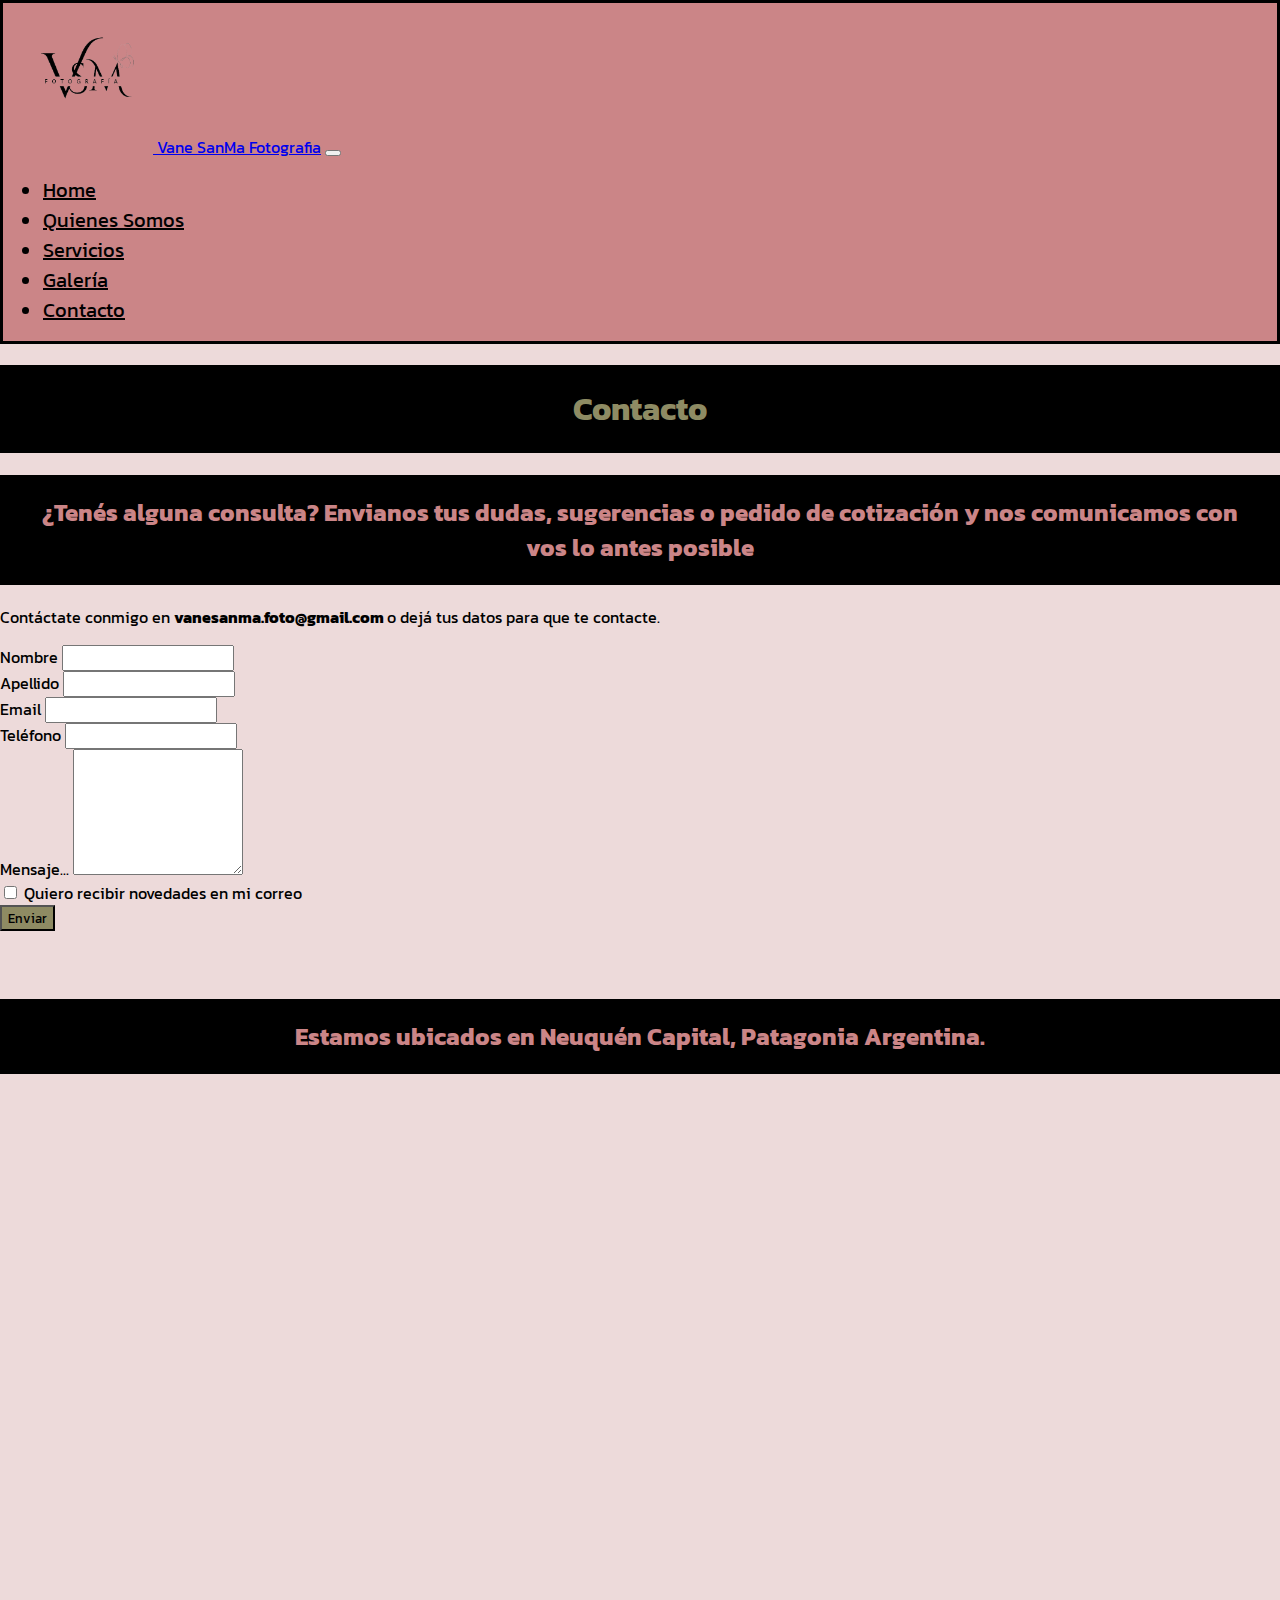
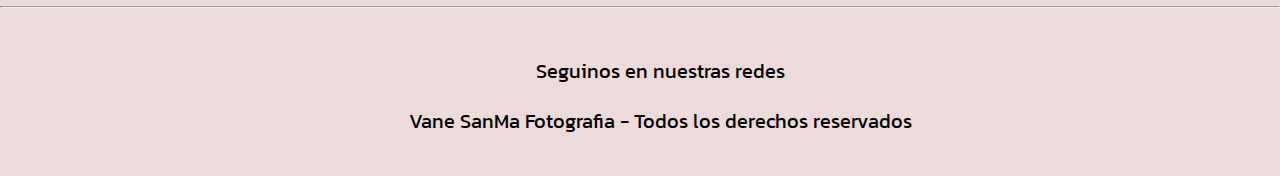
<file: html/contacto.html>
<!DOCTYPE html>
<html lang="es">

<head>
  <meta charset="UTF-8">
  <meta name="viewport" content="width=device-width, initial-scale=1.0">
  <meta name="keywords"content="Argentina, Neuquén, Neuquén Capital, Patagonia, Rio Negro, Cipolletti, Escuela, Estudio Fotográfico,escribinos, dudas. cometarios, presupuestos, teléfono, email, nombre, apellidos, direccion">
  <meta name="description"content="¿Tenés alguna duda o consulta? Cpntactanos, no lo dudes!! Estamos para asesorarte y brindarte tu presupuesto sin cargo y lo antes posible.Nos encontramos Neuquén Capital, Patagonia Argentina. Nuestro amplio estudio fotográfico y escuela te espera en Los Pinguinos 5152 de nuestra bella ciudad ">
  <link rel="stylesheet" href="https://cdnjs.cloudflare.com/ajax/libs/font-awesome/6.5.1/css/all.min.css"
    integrity="sha512-DTOQO9RWCH3ppGqcWaEA1BIZOC6xxalwEsw9c2QQeAIftl+Vegovlnee1c9QX4TctnWMn13TZye+giMm8e2LwA=="
    crossorigin="anonymous" referrerpolicy="no-referrer" />
    <link rel="shortcut icon" href="../img/icono-removebg-preview.png" type="image/x-icon" />
  <link href="https://cdn.jsdelivr.net/npm/bootstrap@5.1.3/dist/css/bootstrap.min.css" rel="stylesheet"
    integrity="sha384-1BmE4kWBq78iYhFldvKuhfTAU6auU8tT94WrHftjDbrCEXSU1oBoqyl2QvZ6jIW3" crossorigin="anonymous" />
  <link rel="stylesheet" href="../estilos.css">
  <title>Estemos en contacto</title>
</head>

<body>
  <header>
    <!--navbar inicia-->
    <nav class="navbar navbar-expand-sm navbar-dark">
      <div class="container-fluid">
        <a class="navbar-brand" href="#"><img src="../img/logo-removebg-preview.png"> Vane SanMa Fotografia</a>
        <button class="navbar-toggler" type="button" data-bs-toggle="collapse" data-bs-target="#collapsibleNavbar">
          <span class="navbar-toggler-icon"></span>
        </button>
        <div class="collapse navbar-collapse justify-content-end" id="collapsibleNavbar">
          <ul class="navbar-nav">
            <li class="nav-item">
              <a class="nav-link" href="../index.html">Home</a>
            </li>
            <li class="nav-item">
              <a class="nav-link" href="quienessomos.html">Quienes Somos</a>
            </li>
            <li class="nav-item">
              <a class="nav-link" href="servicios.html">Servicios</a>
            </li>
            <li class="nav-item">
              <a class="nav-link" href="Galeria.html">Galería</a>
            </li>
            <li class="nav-item">
              <a class="nav-link" href="contacto.html">Contacto</a>
            </li>
          </ul>
        </div>
      </div>
    </nav>
    <!--navbar fin-->


  </header>

  <main>
    <h1>Contacto</h1>

    <form action="" method="POST" enctype="multipart/form-data" id="form_id">

      <div class="container-fluid col-md-10 col-lg-10 col-xl-10 animate__animated animate__bounceInUp" id="info-form">
    
        <h2>¿Tenés alguna consulta? 
          Envianos tus dudas, sugerencias o pedido de cotización y nos comunicamos con vos lo antes posible</h2>
        <p>
          Contáctate conmigo en <b> vanesanma.foto@gmail.com </b> o dejá tus datos para que te contacte.
        </p>
      </div>
  
      <!----- formulario ----->
      <div class="container-fluid col-md-10 col-lg-10 col-xl-10" id="form">
        <div class="mb-3">
          <label for="name" class="form-label">Nombre</label>
          <input type="text" class="form-control" id="nombre">
        </div>
    
        <div class="mb-3">
          <label for="surname" class="form-label">Apellido</label>
          <input type="text" class="form-control" id="apellido">
        </div>
    
        <div class="mb-3">
          <label for="email" class="form-label">Email</label>
          <input type="email" class="form-control" id="email">
        </div>
        
        <div class="mb-3">
          <label for="phone" class="form-label">Teléfono</label>
          <input type="number" class="form-control" id="telefono">
        </div>
  
        <div class="mb-3">
          <label for="message" class="form-label">Mensaje...</label>
          <textarea class="form-control" id="mensaje" rows="6"></textarea>        
        </div>
      
        <!----- checkbox newsletter ----->
        <div class="mb-3 form-check">
          <input type="checkbox" class="form-check-input" id="exampleCheck1">
          <label class="form-check-label" for="exampleCheck1">Quiero recibir novedades en mi correo</label>
        </div>
  
        <!----- boton enviar ----->
        <button type="submit" class="btn btn-secondary" id="send-button">Enviar</button>
      </div>
    </form>
     <br> <br>
    
    <h2>Estamos ubicados en Neuquén Capital, Patagonia Argentina.</h2>
    <br>
    <iframe
        src="https://www.google.com/maps/embed?pb=!1m14!1m12!1m3!1d140518.92706773593!2d-67.92821260972185!3d-38.89976736995789!2m3!1f0!2f0!3f0!3m2!1i1024!2i768!4f13.1!5e0!3m2!1ses-419!2sar!4v1707172190525!5m2!1ses-419!2sar"
        width="600" height="450" style="border:0;" allowfullscreen="" loading="lazy"align-items: center;
        referrerpolicy="no-referrer-when-downgrade"></iframe>

  </main>
  
  <br>
  <hr>


  <footer>
    <p>Seguinos en nuestras redes</p>
    <p>Vane SanMa Fotografia - Todos los derechos reservados</p>
    <div class="redes">
      <a href="https://www.facebook.com/vanesanmafotografia" target="_blank">
        <i class="fab fa-facebook"></i>
    </a>
      
    <a href="https://www.instagram.com/vane_sanma/" target="_blank">
      <i class="fab fa-instagram"></i>
  </a>
      
  <a href="https://ar.linkedin.com/" target="_blank">
    <i class="fab fa-linkedin"></i>
</a>
    </div>
  </footer>
  <script src="https://cdn.jsdelivr.net/npm/@popperjs/core@2.10.2/dist/umd/popper.min.js"
    integrity="sha384-7+zCNj/IqJ95wo16oMtfsKbZ9ccEh31eOz1HGyDuCQ6wgnyJNSYdrPa03rtR1zdB"
    crossorigin="anonymous"></script>
  <script src="https://cdn.jsdelivr.net/npm/bootstrap@5.1.3/dist/js/bootstrap.min.js"
    integrity="sha384-QJHtvGhmr9XOIpI6YVutG+2QOK9T+ZnN4kzFN1RtK3zEFEIsxhlmWl5/YESvpZ13"
    crossorigin="anonymous"></script>
</body>

</html>
</file>
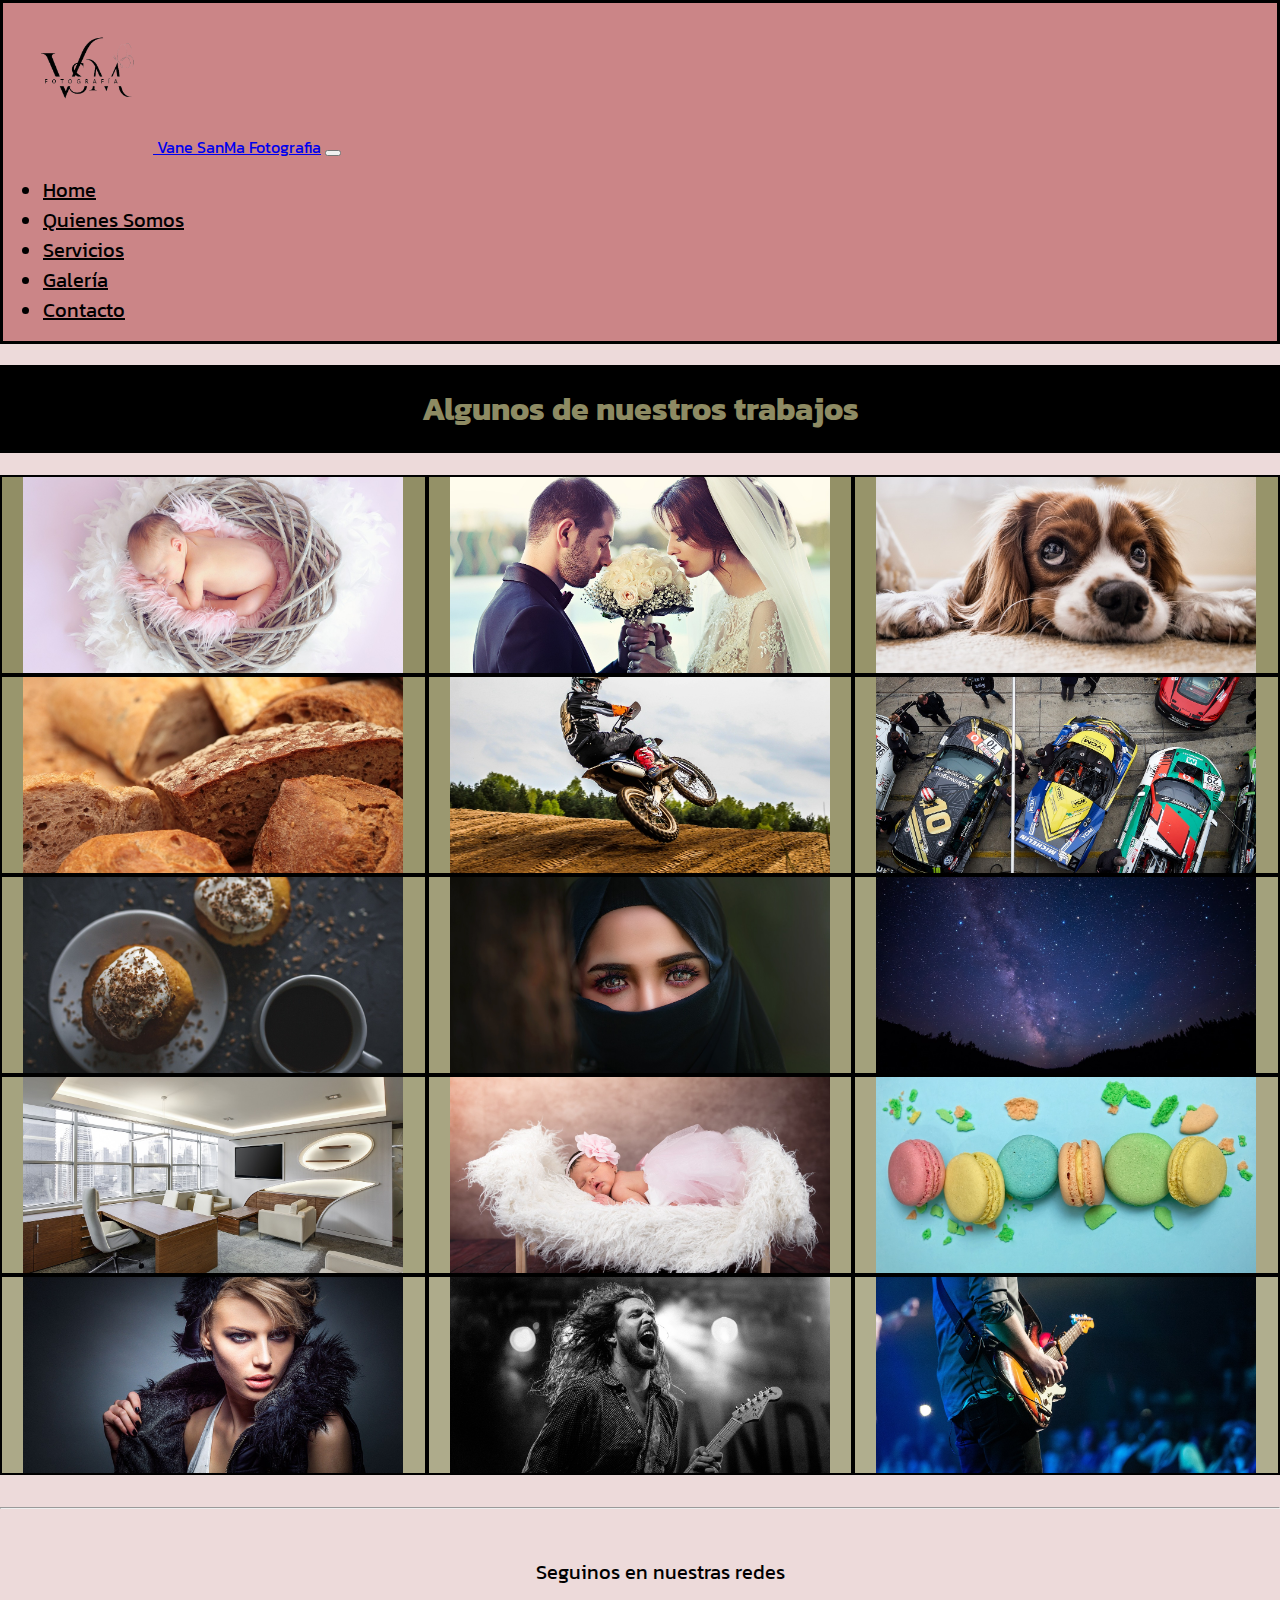
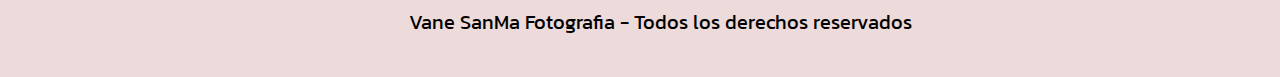
<file: html/Galeria.html>
<!DOCTYPE html>
<html lang="es">

<head>
    <meta charset="UTF-8">
    <meta name="viewport" content="width=device-width, initial-scale=1.0">
    <meta name="keywords"content="Fotos, fotografía, edición, trabajos, clientes, sesiones, rostros, deportes">
    <meta name="description" content="Estos son algunos de nuestros trabajos de los cuales estamos orgullosos y nuestros clientes felices. Te invitamos a que los veas y nos contrates para vivir tu propia"> 
    <link rel="stylesheet" href="https://cdnjs.cloudflare.com/ajax/libs/font-awesome/6.5.1/css/all.min.css"
        integrity="sha512-DTOQO9RWCH3ppGqcWaEA1BIZOC6xxalwEsw9c2QQeAIftl+Vegovlnee1c9QX4TctnWMn13TZye+giMm8e2LwA=="
        crossorigin="anonymous" referrerpolicy="no-referrer" />
        <link rel="shortcut icon" href="../img/icono-removebg-preview.png" type="image/x-icon" />
    <link href="https://cdn.jsdelivr.net/npm/bootstrap@5.1.3/dist/css/bootstrap.min.css" rel="stylesheet"
        integrity="sha384-1BmE4kWBq78iYhFldvKuhfTAU6auU8tT94WrHftjDbrCEXSU1oBoqyl2QvZ6jIW3" crossorigin="anonymous" />
    <link rel="stylesheet" href="../estilos.css">
    <title>Galería</title>
</head>

<body>
    <header>
        <!--navbar inicia-->
        <nav class="navbar navbar-expand-sm navbar-dark">
            <div class="container-fluid">
                <a class="navbar-brand" href="#"><img src="../img/logo-removebg-preview.png"> Vane SanMa Fotografia</a>
                <button class="navbar-toggler" type="button" data-bs-toggle="collapse"
                    data-bs-target="#collapsibleNavbar">
                    <span class="navbar-toggler-icon"></span>
                </button>
                <div class="collapse navbar-collapse justify-content-end" id="collapsibleNavbar">
                    <ul class="navbar-nav">
                        <li class="nav-item">
                            <a class="nav-link" href="../index.html">Home</a>
                        </li>
                        <li class="nav-item">
                            <a class="nav-link" href="quienessomos.html">Quienes Somos</a>
                        </li>
                        <li class="nav-item">
                            <a class="nav-link" href="servicios.html">Servicios</a>
                        </li>
                        <li class="nav-item">
                            <a class="nav-link" href="Galeria.html">Galería</a>
                        </li>
                        <li class="nav-item">
                            <a class="nav-link" href="contacto.html">Contacto</a>
                        </li>
                    </ul>
                </div>
            </div>
        </nav>
        <!--navbar fin-->
    </header>

    <main>
        <h1>Algunos de nuestros trabajos</h1>
        <div class="contenedor">
            <div class="item item1"title="New Born, Tiziano"></div>
            <div class="item item2"title="Boda Ariel y Flor"></div>
            <div class="item item3"title="Book de Lulú"></div>
            <div class="item item4"title="Panadería Felipe"></div>
            <div class="item item5"title="MXGP"></div>
            <div class="item item6"title="TC 2000"></div>
            <div class="item item7"title="Bonafide"></div>
            <div class="item item8"title="Book para Azul"></div>
            <div class="item item9"title="Vía Láctea en Villa La Angostura"></div>
            <div class="item item10"title="Estudio Perez & Asociados"></div>
            <div class="item item11"title="New Born, Renata"></div>
            <div class="item item12"title="Le Lou Bakery"></div>
            <div class="item item13"title="Revista Caras"></div>
            <div class="item item14"title="Recital Perl Jam"></div>
            <div class="item item15"title="Recital No Te Va Gustar"></div>
        </div>
    


        

    </main>

    <br>
    <hr>
    <footer>
        <p>Seguinos en nuestras redes</p>
        <p>Vane SanMa Fotografia - Todos los derechos reservados</p>
        <div class="redes">
            <a href="https://www.facebook.com/vanesanmafotografia" target="_blank">
                <i class="fab fa-facebook"></i>
            </a>
              
            <a href="https://www.instagram.com/vane_sanma/" target="_blank">
              <i class="fab fa-instagram"></i>
          </a>
              
          <a href="https://ar.linkedin.com/" target="_blank">
            <i class="fab fa-linkedin"></i>
        </a>
        </div>
</footer>

<script src="https://cdn.jsdelivr.net/npm/@popperjs/core@2.10.2/dist/umd/popper.min.js"
    integrity="sha384-7+zCNj/IqJ95wo16oMtfsKbZ9ccEh31eOz1HGyDuCQ6wgnyJNSYdrPa03rtR1zdB"
    crossorigin="anonymous"></script>
<script src="https://cdn.jsdelivr.net/npm/bootstrap@5.1.3/dist/js/bootstrap.min.js"
    integrity="sha384-QJHtvGhmr9XOIpI6YVutG+2QOK9T+ZnN4kzFN1RtK3zEFEIsxhlmWl5/YESvpZ13"
    crossorigin="anonymous"></script>
</body>

</html>
</file>
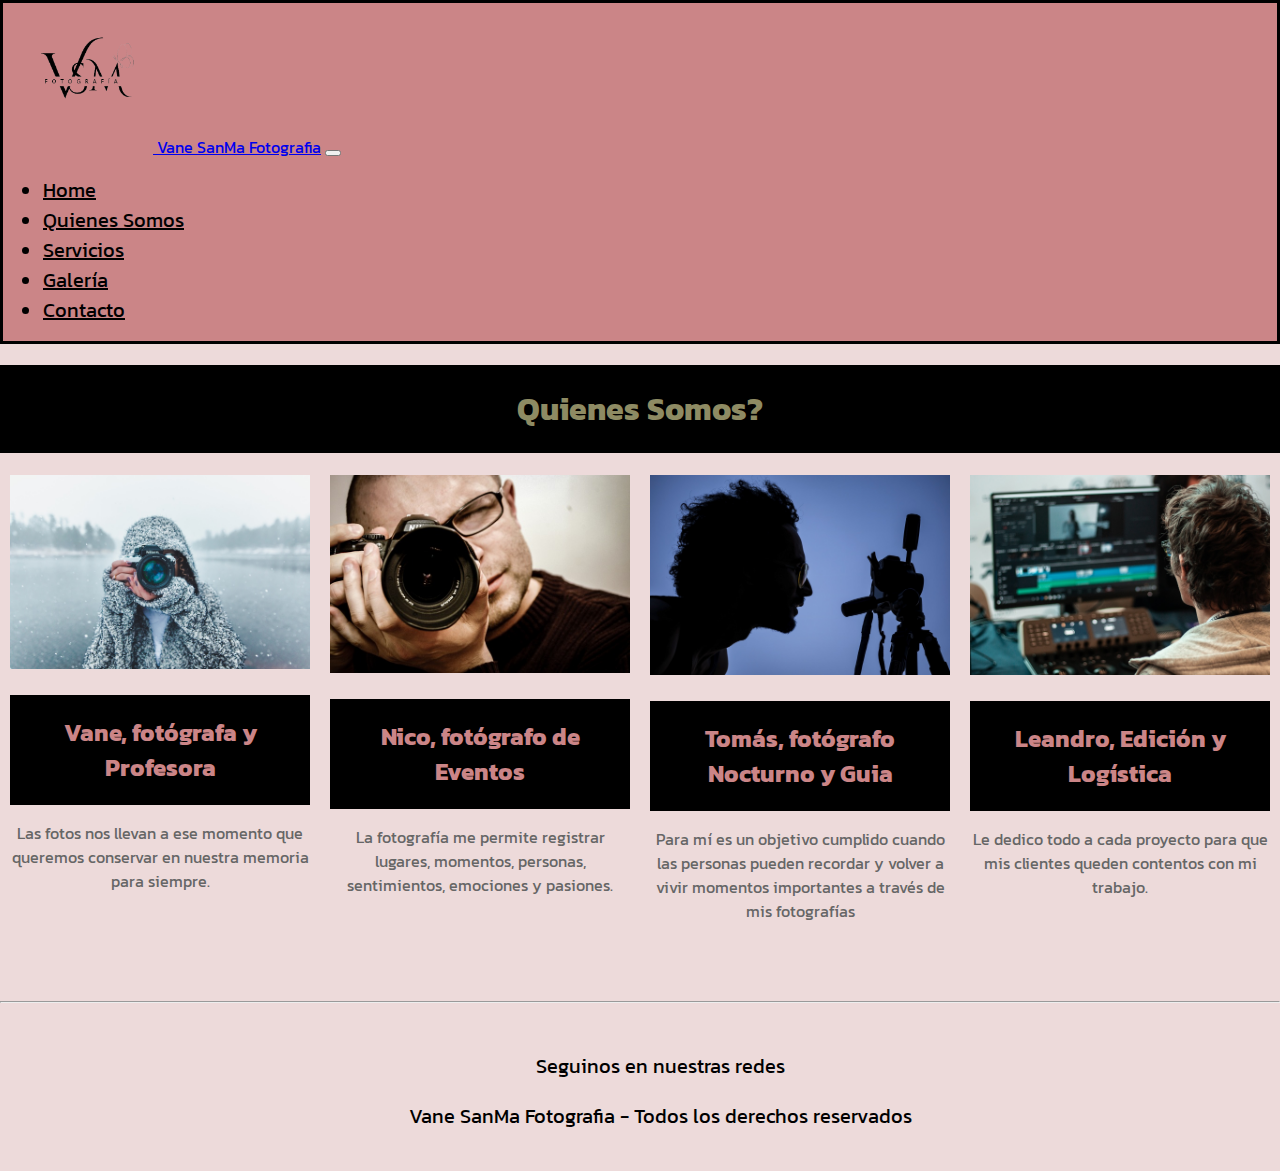
<file: html/quienessomos.html>
<!DOCTYPE html>
<html lang="es">

<head>
    <meta charset="UTF-8">
    <meta name="viewport" content="width=device-width, initial-scale=1.0">
    <meta name="keywords" content="nosotros, fotógrafa, fotógrafo, edición, logística, profesora, equipo, arte, pasión">
    <meta name="description"
        content="Conoce a las personas detrás del lente, los apasionados que hacen que los resultados sean excelentes. Amamos lo que hacemos. Nuestro equipo es muy profesional.">
    <link rel="stylesheet" href="https://cdnjs.cloudflare.com/ajax/libs/font-awesome/6.5.1/css/all.min.css"
        integrity="sha512-DTOQO9RWCH3ppGqcWaEA1BIZOC6xxalwEsw9c2QQeAIftl+Vegovlnee1c9QX4TctnWMn13TZye+giMm8e2LwA=="
        crossorigin="anonymous" referrerpolicy="no-referrer" />
    <link rel="shortcut icon" href="../img/icono-removebg-preview.png" type="image/x-icon" />
    <link href="https://cdn.jsdelivr.net/npm/bootstrap@5.1.3/dist/css/bootstrap.min.css" rel="stylesheet"
        integrity="sha384-1BmE4kWBq78iYhFldvKuhfTAU6auU8tT94WrHftjDbrCEXSU1oBoqyl2QvZ6jIW3" crossorigin="anonymous" />
    <link rel="stylesheet" href="../estilos.css">
    <title>Conocenos</title>
</head>

<body>
    <header>
        <!--navbar inicia-->
        <nav class="navbar navbar-expand-sm navbar-dark">
            <div class="container-fluid">
                <a class="navbar-brand" href="#"><img src="../img/logo-removebg-preview.png"> Vane SanMa Fotografia</a>
                <button class="navbar-toggler" type="button" data-bs-toggle="collapse"
                    data-bs-target="#collapsibleNavbar">
                    <span class="navbar-toggler-icon"></span>
                </button>
                <div class="collapse navbar-collapse justify-content-end" id="collapsibleNavbar">
                    <ul class="navbar-nav">
                        <li class="nav-item">
                            <a class="nav-link" href="../index.html">Home</a>
                        </li>
                        <li class="nav-item">
                            <a class="nav-link" href="quienessomos.html">Quienes Somos</a>
                        </li>
                        <li class="nav-item">
                            <a class="nav-link" href="servicios.html">Servicios</a>
                        </li>
                        <li class="nav-item">
                            <a class="nav-link" href="Galeria.html">Galería</a>
                        </li>
                        <li class="nav-item">
                            <a class="nav-link" href="contacto.html">Contacto</a>
                        </li>
                    </ul>
                </div>
            </div>
        </nav>
        <!--navbar fin-->
    </header>

    <main>
        <h1> Quienes Somos?</h1>

        <section class="fotografos">
            <div class="fotografo">
                <img src="../img/Fotografa.jpg" alt="Vane">
                <div class="info">
                    <h2>Vane, fotógrafa y Profesora</h2>
                    <p>Las fotos nos llevan a ese momento
                        que queremos conservar en nuestra memoria para siempre.</p>
                </div>
            </div>
            <div class="fotografo">
                <img src="../img/photographer-.jpg" alt="Nico">
                <div class="info">
                    <h2>Nico, fotógrafo de Eventos</h2>
                    <p>La fotografía me permite registrar lugares, momentos, personas, sentimientos, emociones y pasiones.</p>
                </div>
            </div>
            <div class="fotografo">
                <img src="../img/FotografoTomas.jpg" alt="Tomi">
                <div class="info">
                    <h2>Tomás, fotógrafo Nocturno y Guia</h2>
                    <p>Para mí es un objetivo cumplido cuando las personas pueden recordar y volver a vivir momentos importantes a través de mis fotografías</p>
                </div>
            </div>
            <div class="fotografo">
                <img src="../img/editor.jpg" alt="Leandro">
                <div class="info">
                    <h2>Leandro, Edición y Logística</h2>
                    <p>Le dedico todo a cada proyecto para que mis clientes queden contentos con mi trabajo.</p>
                </div>
            </div>
        </section>
        

    </main>

    <br>
    <hr>

    <footer>
        <p>Seguinos en nuestras redes</p>
        <p>Vane SanMa Fotografia - Todos los derechos reservados</p>
        <div class="redes">
            <a href="https://www.facebook.com/vanesanmafotografia" target="_blank">
                <i class="fab fa-facebook"></i>
            </a>

            <a href="https://www.instagram.com/vane_sanma/" target="_blank">
                <i class="fab fa-instagram"></i>
            </a>

            <a href="https://ar.linkedin.com/" target="_blank">
                <i class="fab fa-linkedin"></i>
            </a>
        </div>
    </footer>
    <script src="https://cdn.jsdelivr.net/npm/@popperjs/core@2.10.2/dist/umd/popper.min.js"
        integrity="sha384-7+zCNj/IqJ95wo16oMtfsKbZ9ccEh31eOz1HGyDuCQ6wgnyJNSYdrPa03rtR1zdB"
        crossorigin="anonymous"></script>
    <script src="https://cdn.jsdelivr.net/npm/bootstrap@5.1.3/dist/js/bootstrap.min.js"
        integrity="sha384-QJHtvGhmr9XOIpI6YVutG+2QOK9T+ZnN4kzFN1RtK3zEFEIsxhlmWl5/YESvpZ13"
        crossorigin="anonymous"></script>
</body>

</html>
</file>
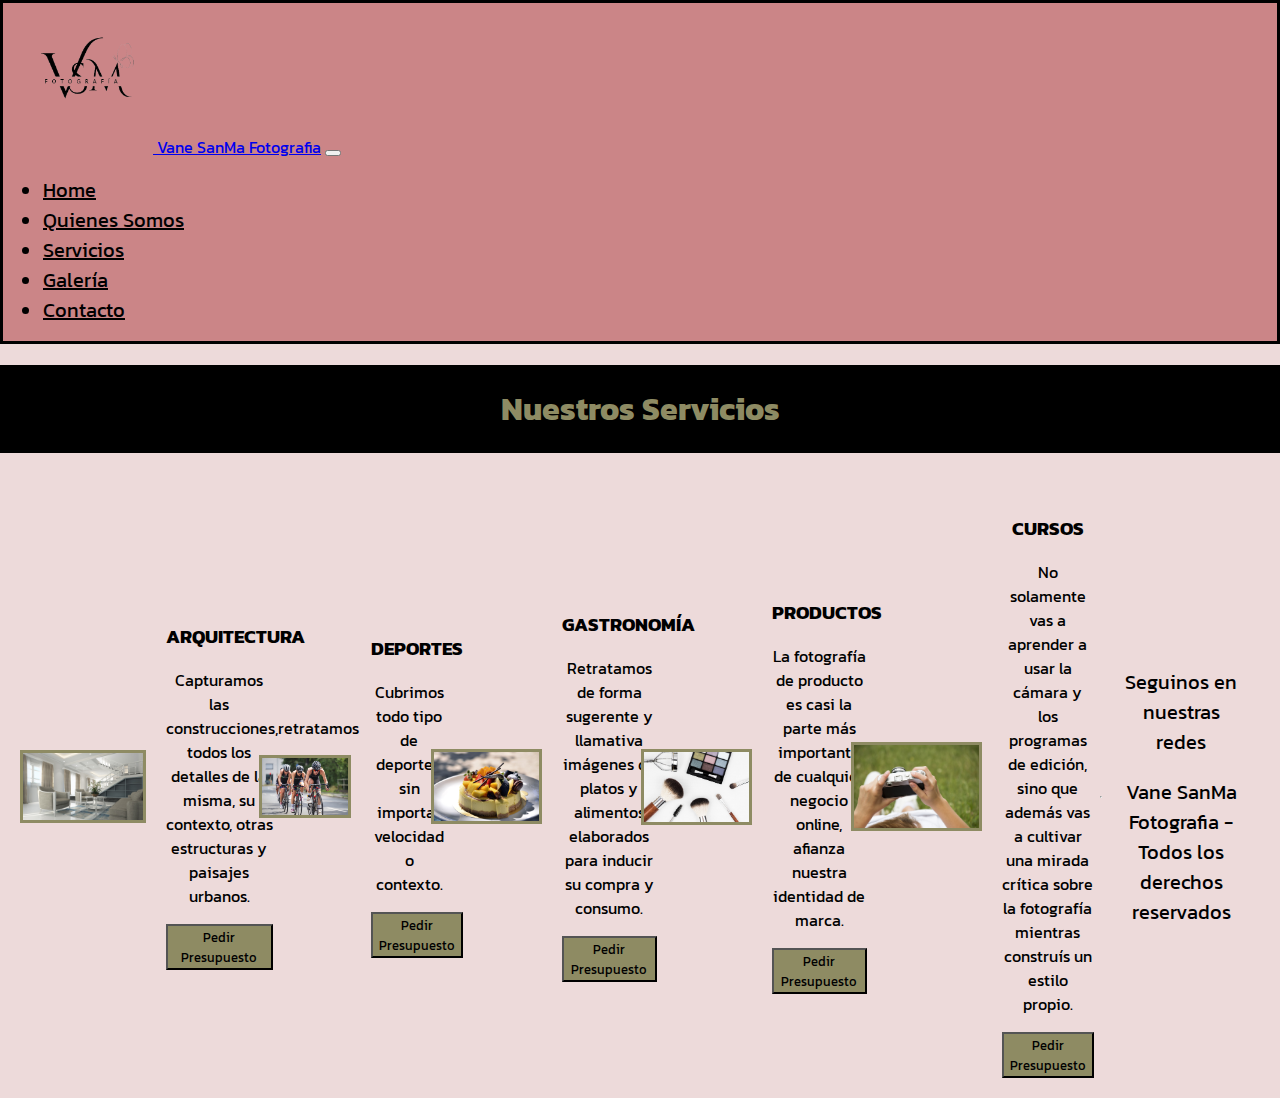
<file: html/servicios.html>
<!DOCTYPE html>
<html lang="es">

<head>
    <meta charset="UTF-8">
    <meta name="viewport" content="width=device-width, initial-scale=1.0">
    <meta name="keywords"
        content="bodas, casamientos, cumpleaños, 15 años, bautismos, eventos, deportes, fútbol, motocross, carreras, autos, nocturnas, cursos, arquitectura, productos">
    <meta name="description"
        content="Más de 30 años de experiencia, profesionalismo, pasión por lo que hacemos. Eventos, gastronomía, fotografía nocturna, cursos, productos, arquitectura">
    <link rel="stylesheet" href="https://cdnjs.cloudflare.com/ajax/libs/font-awesome/6.5.1/css/all.min.css"
        integrity="sha512-DTOQO9RWCH3ppGqcWaEA1BIZOC6xxalwEsw9c2QQeAIftl+Vegovlnee1c9QX4TctnWMn13TZye+giMm8e2LwA=="
        crossorigin="anonymous" referrerpolicy="no-referrer" />
    <link rel="shortcut icon" href="../img/icono-removebg-preview.png" type="image/x-icon" />
    <link href="https://cdn.jsdelivr.net/npm/bootstrap@5.1.3/dist/css/bootstrap.min.css" rel="stylesheet"
        integrity="sha384-1BmE4kWBq78iYhFldvKuhfTAU6auU8tT94WrHftjDbrCEXSU1oBoqyl2QvZ6jIW3" crossorigin="anonymous" />
    <link rel="stylesheet" href="../estilos.css">
    <title>Lo que hacemos</title>
</head>

<body>
    <header>
        <!--navbar inicia-->
        <nav class="navbar navbar-expand-sm navbar-dark">
            <div class="container-fluid">
                <a class="navbar-brand" href="#"><img src="../img/logo-removebg-preview.png"> Vane SanMa Fotografia</a>
                <button class="navbar-toggler" type="button" data-bs-toggle="collapse"
                    data-bs-target="#collapsibleNavbar">
                    <span class="navbar-toggler-icon"></span>
                </button>
                <div class="collapse navbar-collapse justify-content-end" id="collapsibleNavbar">
                    <ul class="navbar-nav">
                        <li class="nav-item">
                            <a class="nav-link" href="../index.html">Home</a>
                        </li>
                        <li class="nav-item">
                            <a class="nav-link" href="quienessomos.html">Quienes Somos</a>
                        </li>
                        <li class="nav-item">
                            <a class="nav-link" href="servicios.html">Servicios</a>
                        </li>
                        <li class="nav-item">
                            <a class="nav-link" href="Galeria.html">Galería</a>
                        </li>
                        <li class="nav-item">
                            <a class="nav-link" href="contacto.html">Contacto</a>
                        </li>
                    </ul>
                </div>
            </div>
        </nav>
        <!--navbar fin-->
    </header>

    <main>
        <h1> Nuestros Servicios</h1>

        <section class="container seccion-servicios">
            <div class="row">
                <div class="col-12 servicios-item">
                    <img src="../img/arquitectura.jpg" alt="Imagen Arquitectura" title="Arquitectura" class="img-serv">
                    <div class="servicios-info">
                        <h3>ARQUITECTURA</h3>
                        <p>Capturamos las construcciones,retratamos todos los detalles de la misma, su contexto, otras estructuras y paisajes urbanos.
                        </p>
                        <button type="button" class="btn btn-">Pedir Presupuesto</button>
                    </div>
                </div>

                <div class="col-12 servicios-item">
                    <img src="../img/deporte.jpg" alt="Imagen Deporte" title="Deporte" class="img-serv">
                    <div class="servicios-info">
                        <h3>DEPORTES</h3>
                        <p>Cubrimos todo tipo de deportes, sin importar velocidad o contexto.
                        </p>
                        <button type="button" href="../contacto.html" class="btn btn-">Pedir Presupuesto</button>
                    </div>
                </div>

                <div class="col-12 servicios-item">
                    <img src="../img/gastronomica.jpg" alt="Imagen Gastronomía" title="Gastronomía" class="img-serv">
                    <div class="servicios-info">
                        <h3>GASTRONOMÍA</h3>
                        <p>Retratamos de forma sugerente y llamativa imágenes de platos y alimentos elaborados para inducir su compra y consumo. 
                        </p>
                        <button type="button" href="../contacto.html" class="btn btn-">Pedir Presupuesto</button>
                    </div>
                </div>

                <div class="col-12 servicios-item">
                    <img src="../img/producto.jpg" alt="Imagen Producto" title="Producto" class="img-serv">
                    <div class="servicios-info">
                        <h3>PRODUCTOS</h3>
                        <p>La fotografía de producto es casi la parte más importante de cualquier negocio online, afianza nuestra identidad de marca.
                        </p>
                        <button type="button" href="../contacto.html" class="btn btn-">Pedir Presupuesto</button>
                    </div>
                </div>

                <div class="col-12 servicios-item">
                    <img src="../img/camera-549153_1280.jpg" alt="Imagen Cursos" title="Cursos" class="img-serv">
                    <div class="servicios-info">
                        <h3>CURSOS</h3>
                        <p>No solamente vas a aprender a usar la cámara y los programas de edición, sino que además vas a cultivar una mirada crítica sobre la fotografía mientras construís un estilo propio.
                        </p>
                        <button type="button" href="../contacto.html" class="btn btn-">Pedir Presupuesto</button>
                    </div>
                </div>
                <br>
                <hr>

                <footer>
                    <p>Seguinos en nuestras redes</p>
        <p>Vane SanMa Fotografia - Todos los derechos reservados</p>
        <div class="redes">
            <a href="https://www.facebook.com/vanesanmafotografia" target="_blank">
                <i class="fab fa-facebook"></i>
            </a>
              
            <a href="https://www.instagram.com/vane_sanma/" target="_blank">
              <i class="fab fa-instagram"></i>
          </a>
              
          <a href="https://ar.linkedin.com/" target="_blank">
            <i class="fab fa-linkedin"></i>
        </a>
        </div>
                </footer>
                <script src="https://cdn.jsdelivr.net/npm/@popperjs/core@2.10.2/dist/umd/popper.min.js"
                    integrity="sha384-7+zCNj/IqJ95wo16oMtfsKbZ9ccEh31eOz1HGyDuCQ6wgnyJNSYdrPa03rtR1zdB"
                    crossorigin="anonymous"></script>
                <script src="https://cdn.jsdelivr.net/npm/bootstrap@5.1.3/dist/js/bootstrap.min.js"
                    integrity="sha384-QJHtvGhmr9XOIpI6YVutG+2QOK9T+ZnN4kzFN1RtK3zEFEIsxhlmWl5/YESvpZ13"
                    crossorigin="anonymous"></script>

</body>

</html>
</file>
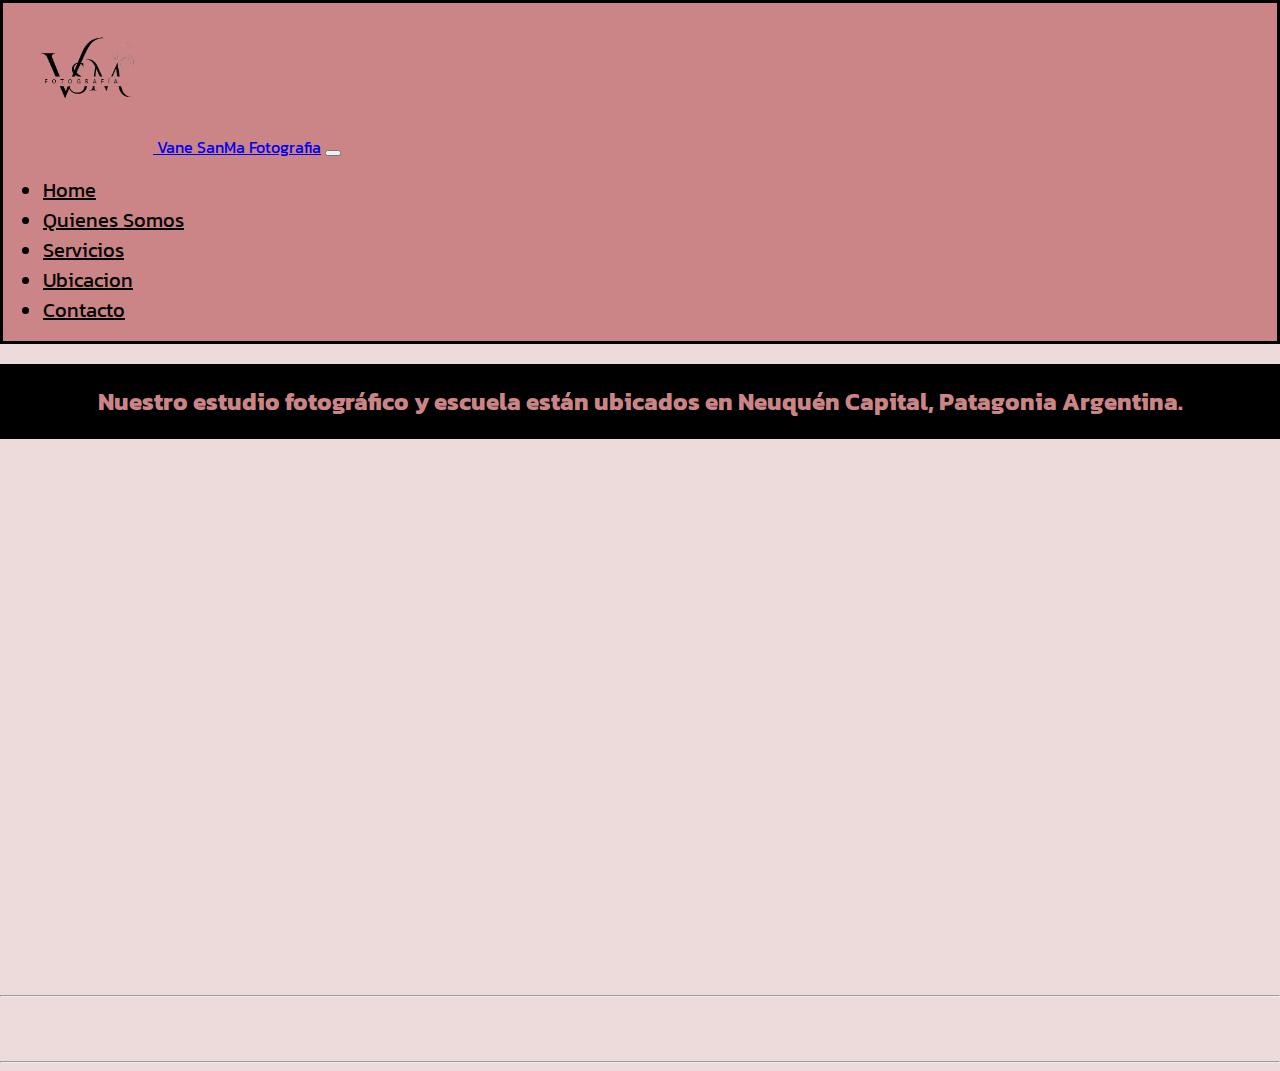
<file: html/ubicacion.html>
<!DOCTYPE html>
<html lang="es">

<head>
    <meta charset="UTF-8">
    <meta name="viewport" content="width=device-width, initial-scale=1.0">
    <link rel="stylesheet" href="https://cdnjs.cloudflare.com/ajax/libs/font-awesome/6.5.1/css/all.min.css"
        integrity="sha512-DTOQO9RWCH3ppGqcWaEA1BIZOC6xxalwEsw9c2QQeAIftl+Vegovlnee1c9QX4TctnWMn13TZye+giMm8e2LwA=="
        crossorigin="anonymous" referrerpolicy="no-referrer" />
    <link rel="shortcut icon" href="img/" type="image/x-icon" />
    <link href="https://cdn.jsdelivr.net/npm/bootstrap@5.1.3/dist/css/bootstrap.min.css" rel="stylesheet"
        integrity="sha384-1BmE4kWBq78iYhFldvKuhfTAU6auU8tT94WrHftjDbrCEXSU1oBoqyl2QvZ6jIW3" crossorigin="anonymous" />
    <link rel="stylesheet" href="../estilos.css">
    <title>Vane SanMa Fotografía</title>
</head>

<body>
    <header>
        <!--navbar inicia-->
        <nav class="navbar navbar-expand-sm navbar-dark">
            <div class="container-fluid">
                <a class="navbar-brand" href="#"><img src="../img/logo-removebg-preview.png"> Vane SanMa Fotografia</a>
                <button class="navbar-toggler" type="button" data-bs-toggle="collapse"
                    data-bs-target="#collapsibleNavbar">
                    <span class="navbar-toggler-icon"></span>
                </button>
                <div class="collapse navbar-collapse justify-content-end" id="collapsibleNavbar">
                    <ul class="navbar-nav">
                        <li class="nav-item">
                            <a class="nav-link" href="../index.html">Home</a>
                        </li>
                        <li class="nav-item">
                            <a class="nav-link" href="quienessomos.html">Quienes Somos</a>
                        </li>
                        <li class="nav-item">
                            <a class="nav-link" href="servicios.html">Servicios</a>
                        </li>
                        <li class="nav-item">
                            <a class="nav-link" href="ubicación.html">Ubicacion</a>
                        </li>
                        <li class="nav-item">
                            <a class="nav-link" href="contacto.html">Contacto</a>
                        </li>
                    </ul>
                </div>
            </div>
        </nav>
        <!--navbar fin-->
    </header>

    <main>
        <h2>Nuestro estudio fotográfico y escuela están ubicados en Neuquén Capital, Patagonia Argentina.</h2>
        <br>
        <iframe
            src="https://www.google.com/maps/embed?pb=!1m14!1m12!1m3!1d140518.92706773593!2d-67.92821260972185!3d-38.89976736995789!2m3!1f0!2f0!3f0!3m2!1i1024!2i768!4f13.1!5e0!3m2!1ses-419!2sar!4v1707172190525!5m2!1ses-419!2sar"
            width="600" height="450" style="border:0;" allowfullscreen="" loading="lazy"
            referrerpolicy="no-referrer-when-downgrade"></iframe>

    </main>

    <br>
    <br>
    <hr>
    <br>
    <br>
    <hr>

</footer>
<script src="https://cdn.jsdelivr.net/npm/@popperjs/core@2.10.2/dist/umd/popper.min.js"
    integrity="sha384-7+zCNj/IqJ95wo16oMtfsKbZ9ccEh31eOz1HGyDuCQ6wgnyJNSYdrPa03rtR1zdB"
    crossorigin="anonymous"></script>
<script src="https://cdn.jsdelivr.net/npm/bootstrap@5.1.3/dist/js/bootstrap.min.js"
    integrity="sha384-QJHtvGhmr9XOIpI6YVutG+2QOK9T+ZnN4kzFN1RtK3zEFEIsxhlmWl5/YESvpZ13"
    crossorigin="anonymous"></script>
</body>

</html>
</file>
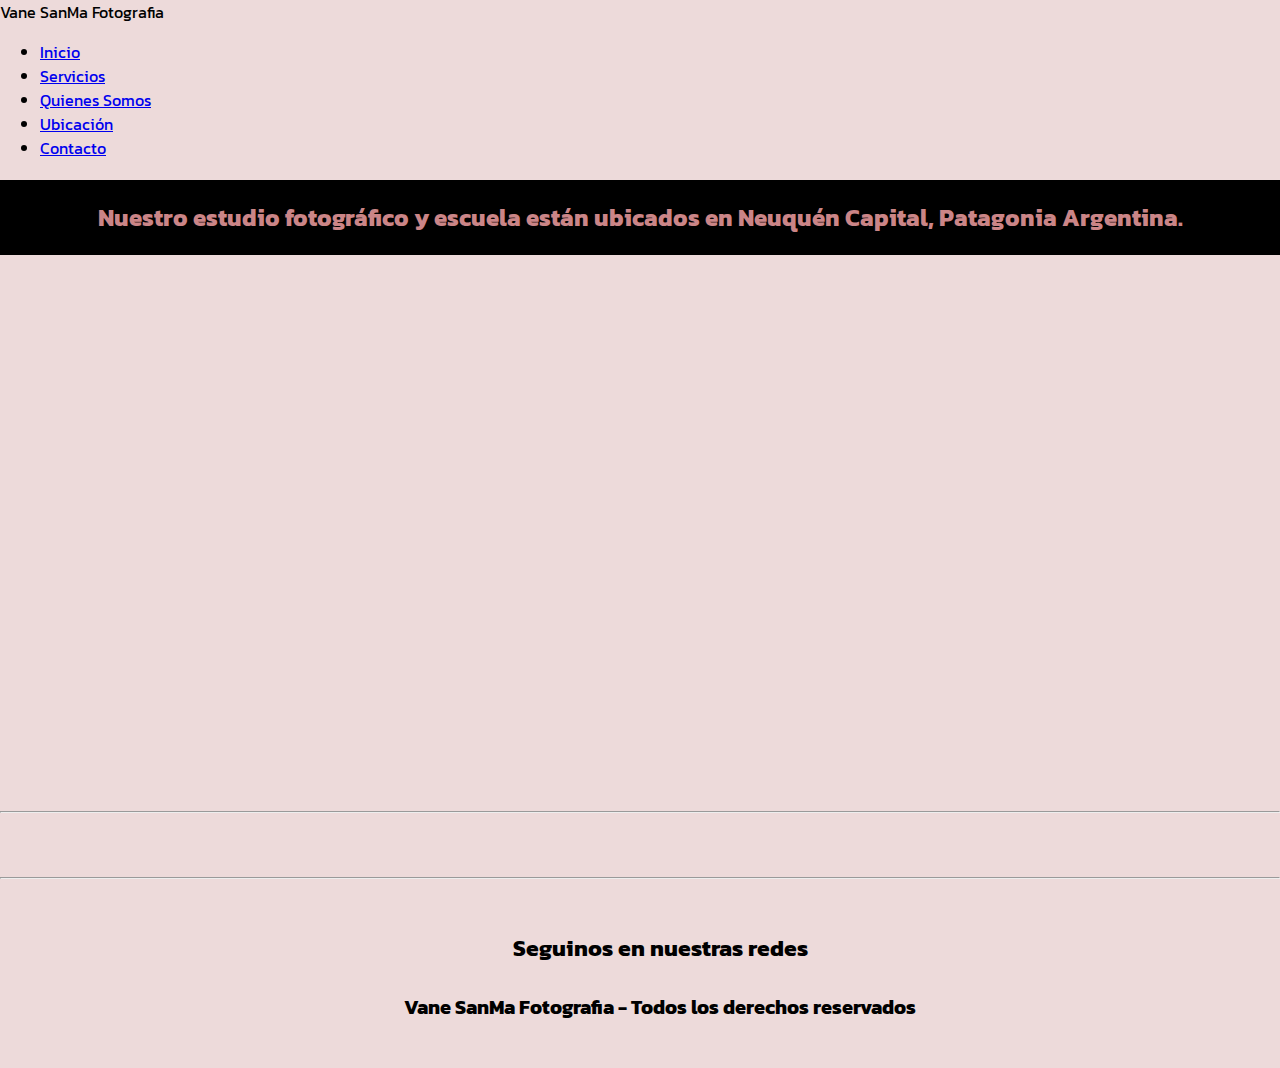
<file: html/ubicación.html>
<!DOCTYPE html>
<html lang="es">
<head>
    <meta charset="UTF-8">
    <meta name="viewport" 
    content="width=device-width, initial-scale=1.0">
    <link rel="stylesheet" href="../estilos.css">
    <link rel="shortcut icon" href="../img/icono.webp" type="image/x-icon">
    <title>Vane SanMa Fotografía</title>
</head>
<body>
    <header>
        <div class="logo">Vane SanMa <span>Fotografia</span></div>
        

        <nav class="barra">
            <ul>
                <li><a href="../index.html">Inicio</a></li>
                <li><a href="servicios.html">Servicios</a></li>
                <li><a href="quienessomos.html">Quienes Somos</a></li>
                <li><a href="ubicación.html">Ubicación</a></li>
                <li><a href="contacto.html">Contacto</a></li>
            </ul>
        </nav>
    </header>

    <main>
        <h2>Nuestro estudio fotográfico y escuela están ubicados en Neuquén Capital, Patagonia Argentina.</h2>
        <br>
        <iframe src="https://www.google.com/maps/embed?pb=!1m14!1m12!1m3!1d140518.92706773593!2d-67.92821260972185!3d-38.89976736995789!2m3!1f0!2f0!3f0!3m2!1i1024!2i768!4f13.1!5e0!3m2!1ses-419!2sar!4v1707172190525!5m2!1ses-419!2sar" width="600" height="450" style="border:0;" allowfullscreen="" loading="lazy" referrerpolicy="no-referrer-when-downgrade"></iframe>

    </main>
    
    <br>
    <br>
    <hr>
    <br>
    <br>
    <hr>

    <footer>
       <h3>Seguinos en nuestras redes</h3>
        <h4> Vane SanMa Fotografia - Todos los derechos reservados</h4>
    </footer>
</body>
</html>
</file>
<file: estilos.css>
@import url("https://fonts.googleapis.com/css2?family=Kanit:ital,wght@0,100;0,200;0,300;0,400;0,500;0,600;0,700;0,800;0,900;1,100;1,200;1,300;1,400;1,500;1,600;1,700;1,800;1,900&display=swap");
* {
  font-family: "Kanit", sans-serif;
}

.navbar {
  background-color: #cb8587;
  border: 3px solid #000;
  box-sizing: border-box;
  padding: 0;
  margin: 0;
}

.navbar-brand {
  width: 80%;
  height: auto;
  text-shadow: 30px #000 !important;
}

.nav-link {
  color: black !important;
}
.nav-link:hover {
  color: ghostwhite !important;
  font-family: fantasy !important;
}

.nav-item {
  font-size: 20px;
}

.navbar-toggler-icon {
  color: black;
}

.navbar-brand img {
  height: 150px;
}

body {
  background-color: #eddada;
  width: 100vw;
  overflow-x: hidden;
  margin: 0;
  padding: 0;
}

.carousel slide {
  display: flex;
  align-items: center;
  justify-content: center;
  overflow: hidden;
  width: 80%;
}

.carousel-item {
  width: 100%;
  height: auto;
  margin: 5px;
}

.carousel-item img {
  width: 100%;
  height: 400px;
  object-fit: cover;
}

h1 {
  color: #8e8b63;
  background-color: black;
  text-align: center;
  padding: 20px;
  animation-duration: 3s;
  animation-name: aparecer;
  animation-delay: 8s;
  animation-direction: alternate;
  animation-iteration-count: infinite;
}
@keyframes aparecer {
  0% {
    opacity: 0;
  }
  100% {
    opacity: 1;
  }
}

.jumbotron {
  background-color: #8e8b63 !important;
  height: 200px;
  background-size: cover;
  background-position: center;
}
.jumbotron p {
  height: 300px;
  color: black;
}

h2 {
  color: #cb8587;
  background-color: black;
  text-align: center;
  padding: 20px;
}

.container .row {
  display: flex;
  justify-content: space-between;
  align-items: center;
}
.container .row .servicios-item {
  display: flex;
  align-items: center;
}
.container .row .servicios-item .img-serv {
  max-width: 50%;
  position: relative;
  width: 100%;
}
.container .row .servicios-item .servicios-info {
  max-width: 45%;
  padding: 0 20px;
}

.fotografos {
  display: flex;
  flex-wrap: wrap;
  justify-content: space-around;
}

.fotografo {
  width: 300px;
  margin-bottom: 30px;
}
.fotografo img {
  max-width: 100%;
  height: auto;
}
.fotografo .info {
  text-align: center;
  margin-top: 10px;
}
.fotografo .info h2 {
  font-size: 1.5rem;
  margin-bottom: 5px;
}
.fotografo .info p {
  font-size: 1rem;
  color: #666;
}

.opinion {
  border: 2px solid #000;
  text-align: center;
  width: 100vw;
  overflow-x: hidden;
}
.opinion i {
  margin-bottom: 20px;
}

.container {
  height: 200px;
  background-size: cover;
  background-position: center;
  padding: 20px;
  margin-bottom: 20px;
}

.contenedor {
  min-height: 600px;
  width: 100%;
  background-color: #cb8587;
  display: grid;
  grid-template-columns: 1fr 1fr 1fr;
  grid-template-rows: repeat(5, 200px);
}

.btn {
  background-color: #8e8b63;
}

.servicios-info {
  margin-bottom: 20px;
  max-width: 50%;
  text-align: center;
}

.img-serv {
  max-width: 50%;
  margin-bottom: 20px;
  border: 3px solid #8e8b63;
}

.item {
  border: 2px solid #000;
  background-image: url(img/img1.jpg);
  background-size: 90%;
  background-repeat: no-repeat;
  background-position: center;
  transition: all 1s;
}

.item:hover {
  background-size: 100%;
}

.video-container {
  max-width: 100px;
  max-height: 100px;
  overflow: hidden;
  margin: auto;
  width: 100%;
  height: auto;
  position: absolute;
}

.item1 {
  background-color: #918e65;
  background-image: url(img/img1.jpg);
}

.item2 {
  background-color: #949167;
  background-image: url(img/img2.jpg);
}

.item3 {
  background-color: #97946a;
  background-image: url(img/img3.jpg);
}

.item4 {
  background-color: #99966d;
  background-image: url(img/img4.jpg);
}

.item5 {
  background-color: #9b9870;
  background-image: url(img/img5.jpg);
}

.item6 {
  background-color: #9d9a73;
  background-image: url(img/img6.jpg);
}

.item7 {
  background-color: #9f9c76;
  background-image: url(img/img7.jpg);
}

.item8 {
  background-color: #a19e79;
  background-image: url(img/img8.jpg);
}

.item9 {
  background-color: #a3a17c;
  background-image: url(img/img9.jpg);
}

.item10 {
  background-color: #a5a37f;
  background-image: url(img/img10.jpg);
}

.item11 {
  background-color: #a8a582;
  background-image: url(img/img11.jpg);
}

.item12 {
  background-color: #aaa785;
  background-image: url(img/img12.jpg);
}

.item13 {
  background-color: #aca988;
  background-image: url(img/img13.jpg);
}

.item14 {
  background-color: #aeab8b;
  background-image: url(img/img14.jpg);
}

.item15 {
  background-color: #b0ae8e;
  background-image: url(img/img15.jpg);
}

footer {
  background-size: 100%;
  color: black;
  text-align: center;
  padding: 20px;
  font-size: 20px;
  width: 100%;
  overflow-x: hidden;
}
footer a {
  text-decoration: none;
  color: #cb8587;
  letter-spacing: 10px;
}

/*# sourceMappingURL=estilos.css.map */
</file>
